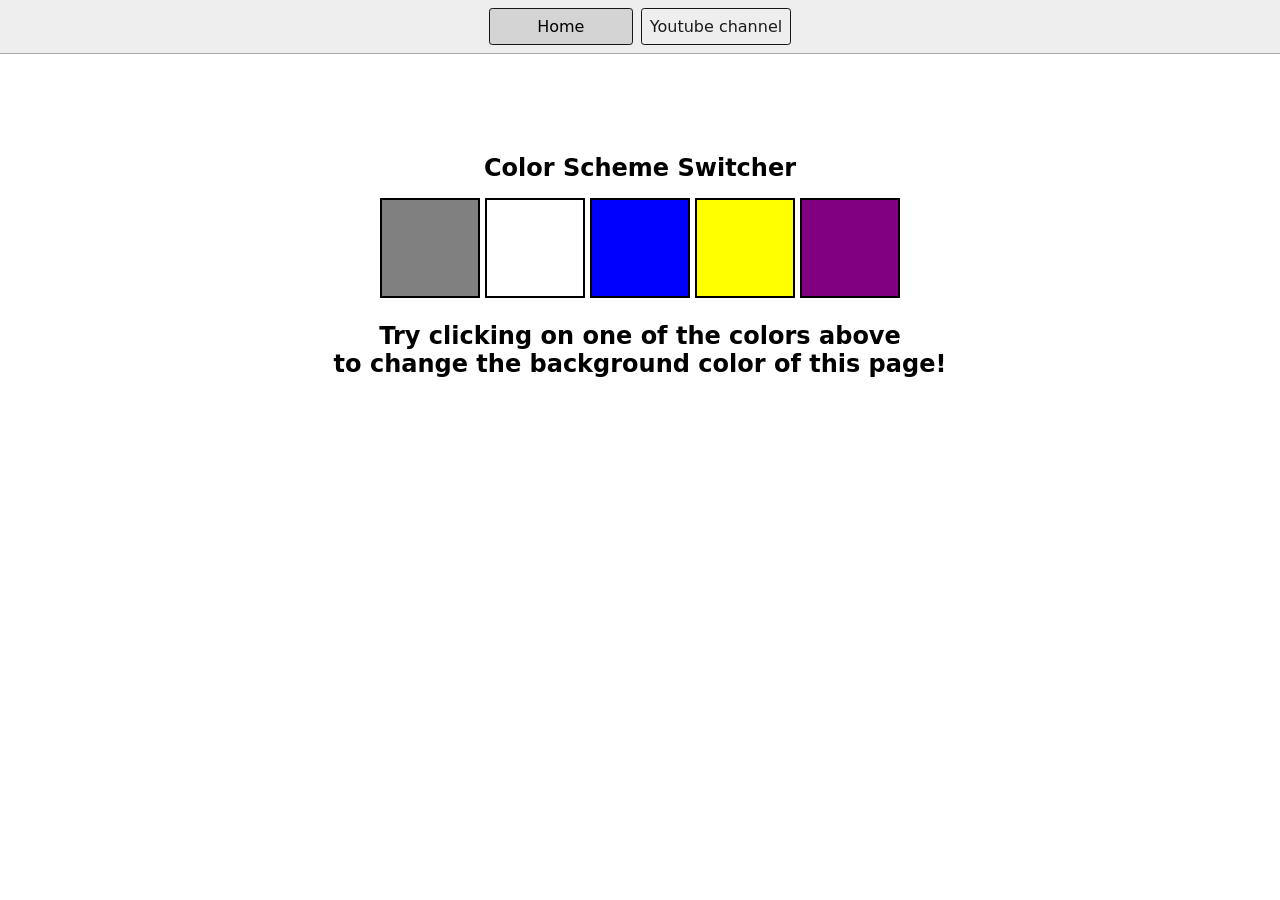
<file: 05_projectsDOM/1-colorChanger/index.html>
<!DOCTYPE html>
<html lang="en">
  <head>
    <meta charset="UTF-8" />
    <meta name="viewport" content="width=device-width, initial-scale=1.0" />
    <meta http-equiv="X-UA-Compatible" content="ie=edge" />
    <link rel="stylesheet" href="style.css" />
    <link rel="stylesheet" href="../styles.css" />
    <title>JavaScript Background Color Switcher</title>
  </head>
  <body>
    <nav>
      <a href="/" aria-current="page">Home</a>
      <a target="_blank" href="https://www.youtube.com/@chaiaurcode"
        >Youtube channel</a
      >
    </nav>
    <div class="canvas">
      <!-- <a
        style="
          background-color: #fff;
          padding: 10px 30px;
          border-radius: 8px;
          color: #212121;
          text-decoration: none;
          border: 2px solid #212121;
        "
        href="../index.html"
        >Back to Home Page</a
      > -->
      <h1>Color Scheme Switcher</h1>
      <span class="button" id="grey"></span>
      <span class="button" id="white"></span>
      <span class="button" id="blue"></span>
      <span class="button" id="yellow"></span>
      <span class="button" id="purple"></span>
      <h2>
        Try clicking on one of the colors above
        <span>to change the background color of this page!</span>
      </h2>
    </div>
    <script src="chaiaurcode.js"></script>
  </body>
</html>
</file>
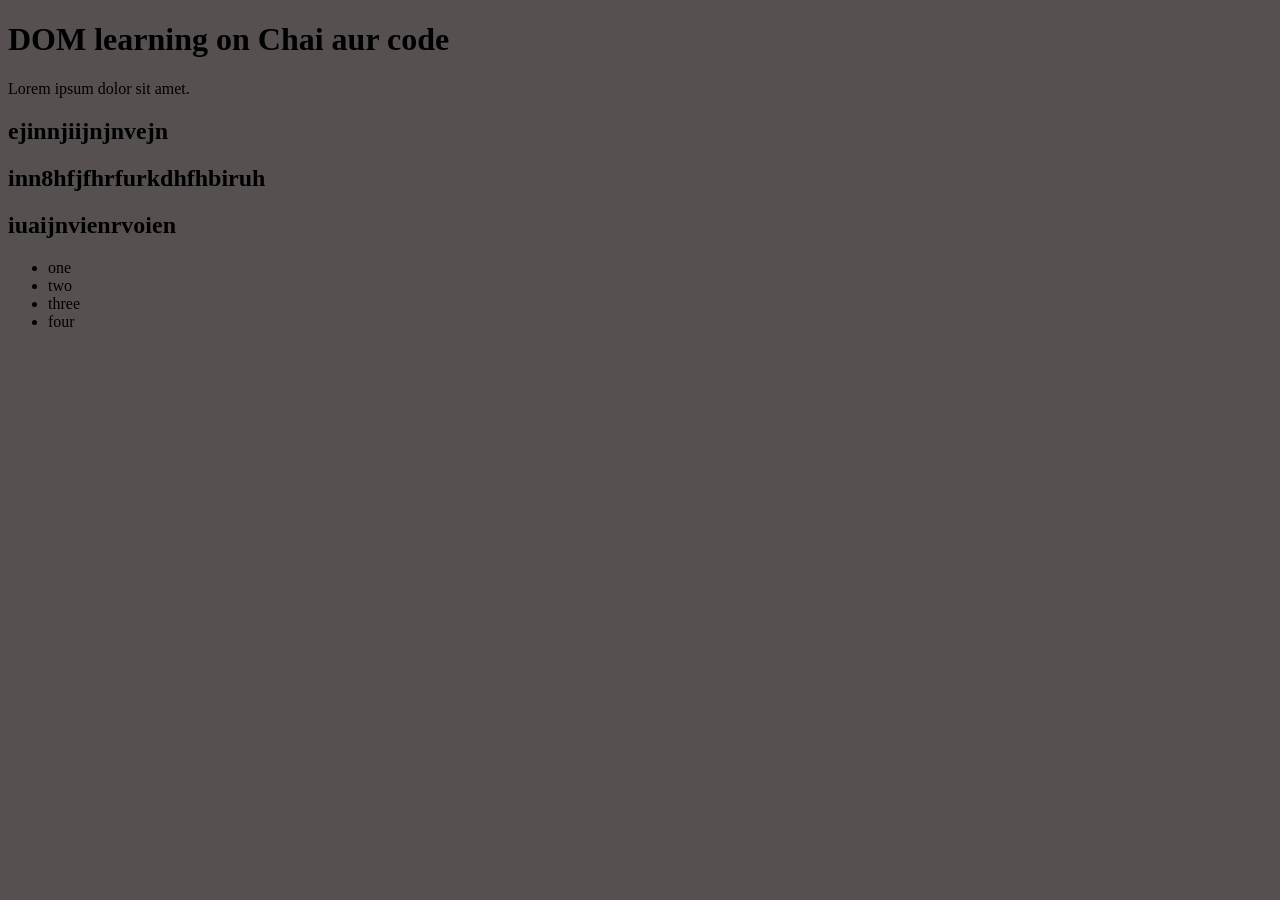
<file: 06_DOM/one.html>
<!DOCTYPE html>

<html lang="en">

<head>

<meta
charset="UTF-8">

<title>DOM learning</title>
<style>
    .h1{
        background-color: #565050;
    }
</style>

</head> <body class="h1">
<div class="bg-black">
<h1 id = "kunal" class="heading">DOM learning on Chai aur code
    <span style="display: none;">testing</span>
</h1>
<p>Lorem ipsum dolor sit amet.</p>
<h2>ejinnjiijnjnvejn</h2>
<h2>inn8hfjfhrfurkdhfhbiruh</h2>
<h2>iuaijnvienrvoien</h2>

    <ul>
        <li class="list-item">one</li >
        <li class="list-item">two</li >
        <li class="list-item">three</li >
        <li class="list-item">four</li >
    </ul>
</div>
</body> </html>
</file>
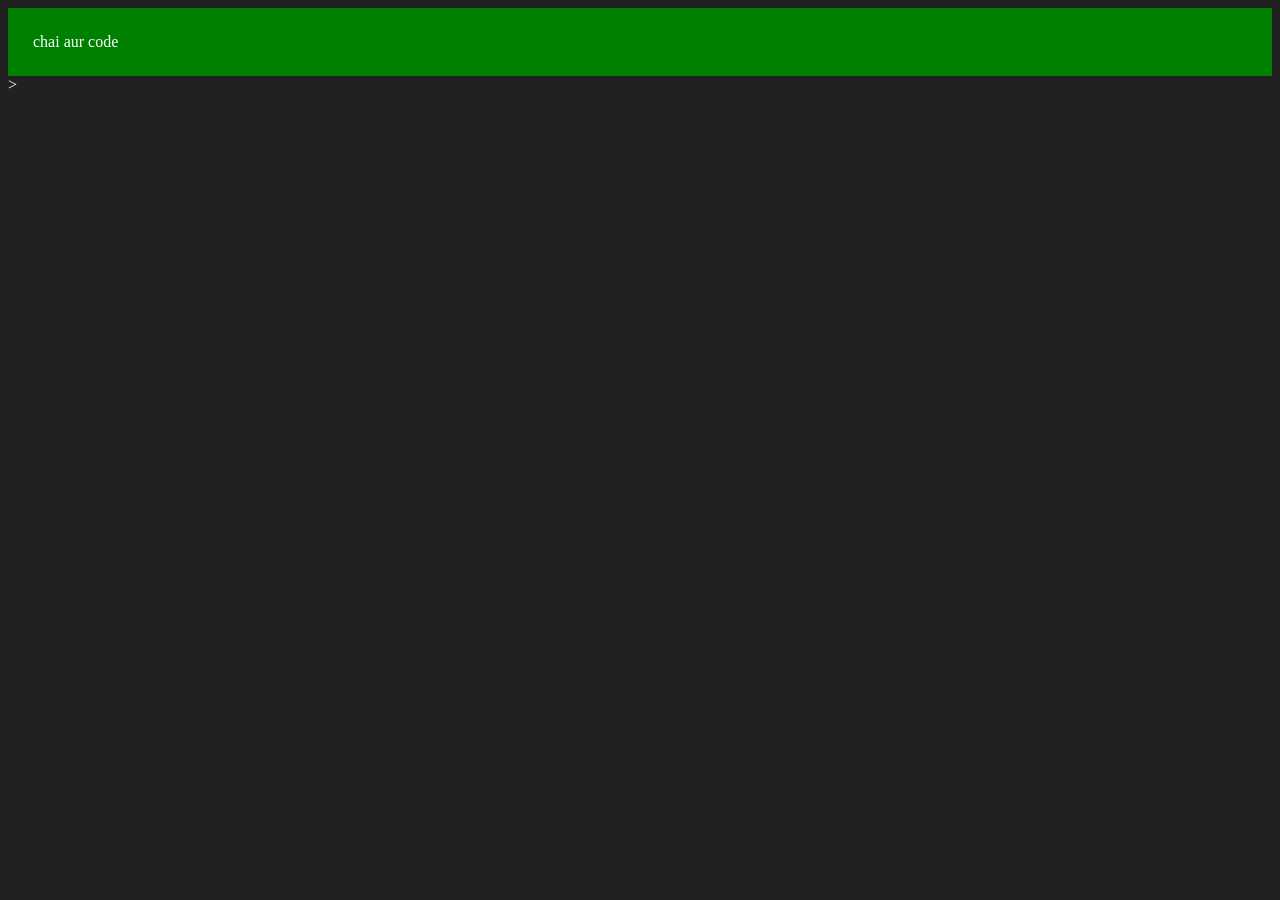
<file: 06_DOM/three.html>
<!DOCTYPE html>
<html lang="en">
<head>
    <meta charset="UTF-8">
    <meta http-equiv="X-UA-Compatible" content="IE=edge">
    <meta name="viewport" content="width=device-width, initial-scale=1.0">
    <title>chai aur code</title>
</head>
<body style="background-color: #212121; color: #fff;">
</body>
<script>
    const div=document.createElement('div')
    console.log(div)
    div.className="main"
    div.id=Math.random()*10+1
    div.style.backgroundColor="green"
    div.style.padding="25px"
     
    const addText=document.createTextNode("chai aur code")
    div.appendChild(addText)
    // div.innerHTML="kunaldewatwal"
    document.body.appendChild(div)
</script>>
</html>
</file>
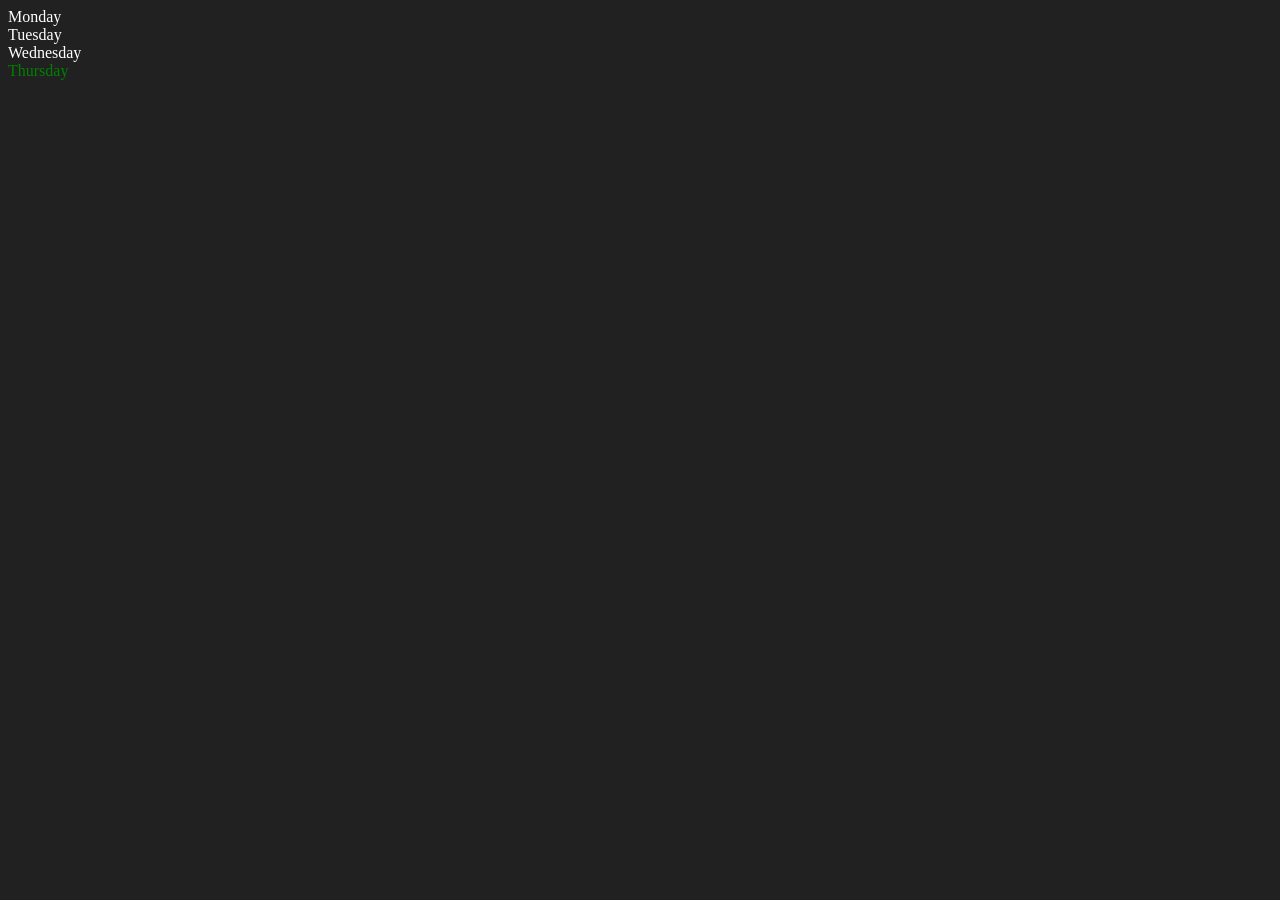
<file: 06_DOM/two.html>
<!DOCTYPE html>
<html lang="en">
    <head>
        <meta charset="UTF-8">
        <meta http-equiv="X-UA-Compatible" content="IE=edge">
        <meta name="viewport" content="width=device-width, initial-scale=1.0">
        <title>DOM | Chai aur code</title>
    </head>
    <body style="background-color: #212121; color: #fff">
        <div class="parent">
            <!-- this is a comment -->
            <div class="day">Monday</div>
            <div class="day">Tuesday</div>
            <div class="day">Wednesday</div>
            <div class="day">Thursday</div>
        </div>
    </body>
    <script>
        const parent=document.querySelector('.parent')
        // console.log(parent);
        // console.log(parent.children[1].innerHTML);

        // for(let i=0;i<parent.children.length;i++){
        //     console.log(parent.children[i].innerHTML)
        // }

        parent.children[3].style.color="green"
        // console.log(parent.firstElementChild.innerHTML )
        // console.log(parent.lastElementChild.innerHTML )

        const dayOne=document.querySelector('.day');
        // console.log(dayOne.innerText )
        // console.log(dayOne.parentElement )
        // console.log(dayOne.nextElementSibling)

        console.log("NODE: ", parent.childNodes)
    </script> 
</html>
</file>
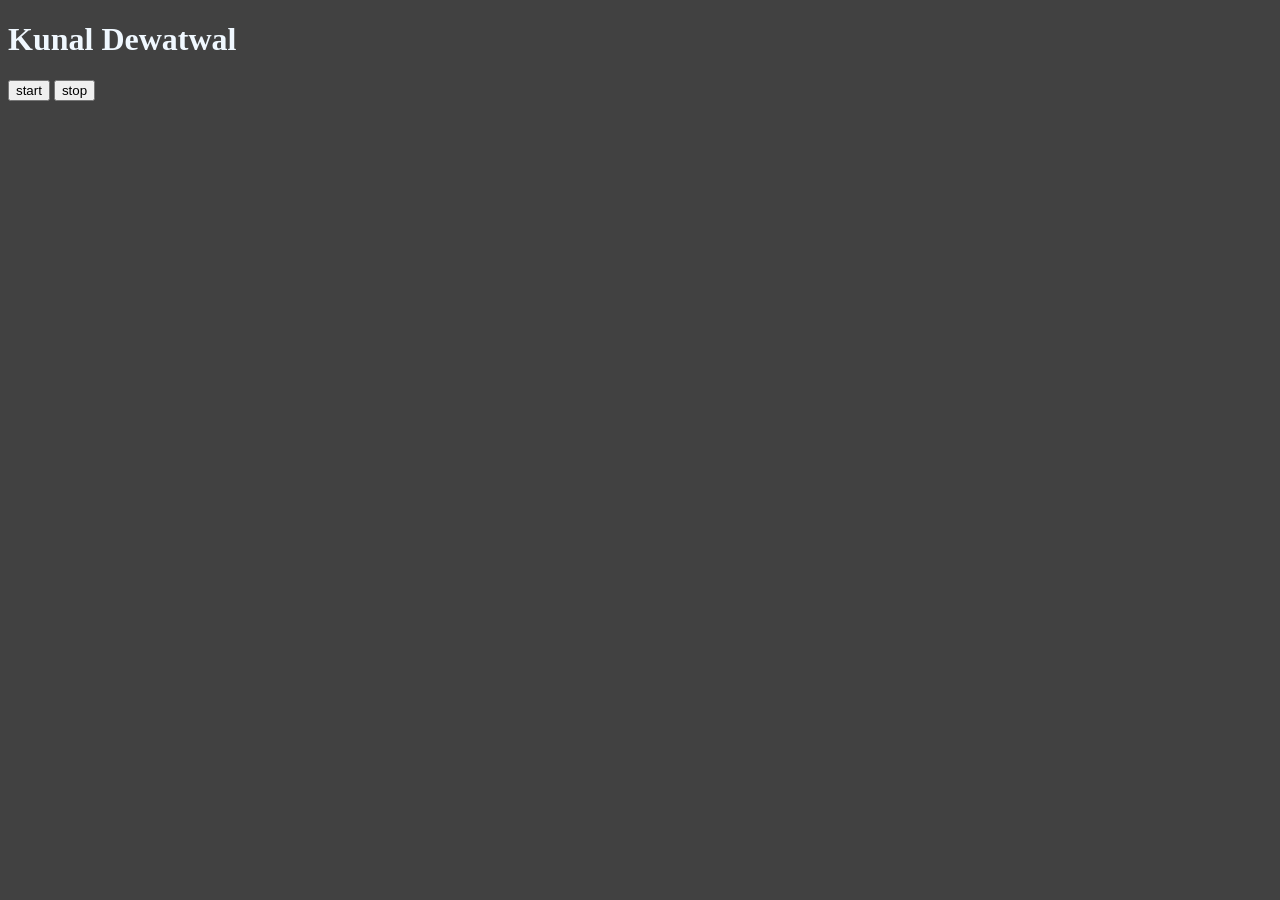
<file: 08-events/three.html>
<!DOCTYPE html>
<html lang="en">
<head>
    <meta charset="UTF-8">
    <meta name="viewport" content="width=device-width, initial-scale=1.0">
    <title>htnml Events </title>
</head>
<body style="background-color: #414141; color: aliceblue;">
    <h1>Kunal Dewatwal</h1>
    
    <button id="start">start</button>
    <button id="stop">stop</button>
</body>
<script>
    const sayDate=function(){
        console.log("kunal",Date.now())
    }
    let intervalId;
   document.querySelector('#start').addEventListener('click',function(){
    if(!intervalId){
        intervalId = setInterval(sayDate,2000) 
        // intervalId()
        console.log("in start")
    }
        
    })
    

    

    document.querySelector('#stop').addEventListener('click',
    function(){ 
        console.log("in stop function")
        clearInterval(intervalId)
        intervalId=null
    }
    )

   
</script>
</html>
</file>
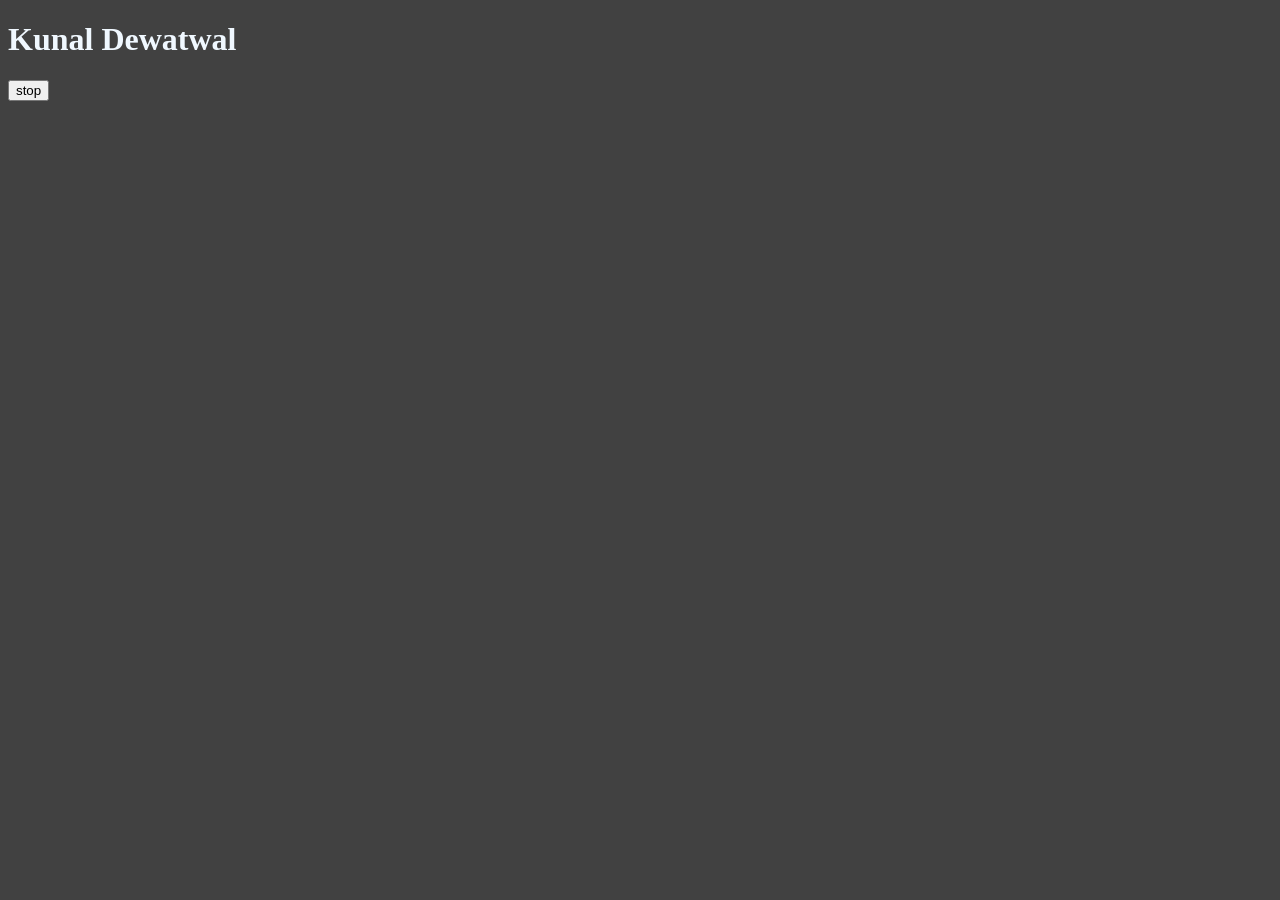
<file: 08-events/two.html>
<!DOCTYPE html>
<html lang="en">
<head>
    <meta charset="UTF-8">
    <meta name="viewport" content="width=device-width, initial-scale=1.0">
    <title>htnml Events </title>
</head>
<body style="background-color: #414141; color: aliceblue;">
    <h1>Kunal Dewatwal</h1>
    <button id="stop">stop</button>

</body>
<script>
    
    const sayMyname=function(){
        console.log("kunal")
    }

    // setTimeout(function(){
    //     console.log("kunal")
    // },3000)

    const settext=function(){
        document.querySelector('h1').innerHTML="KUNAL "
    }
    const changeme =setTimeout(settext,2300)
    document.querySelector('#stop').addEventListener('click',function(){
        clearTimeout(changeme)
        console.log("event stop")
    })
   
    
</script>
</html>
</file>
<file: 05_projectsDOM/1-colorChanger/style.css>
html {
  margin: 0;
}

span {
  display: block;
}
.canvas {
  margin: 100px auto 100px;
  width: 80%;
  text-align: center;
}

.button {
  width: 100px;
  height: 100px;
  border: solid black 2px;
  display: inline-block;
}

#grey {
  background: grey;
}

#white {
  background: white;
}
#blue {
  background: blue;
}
#yellow {
  background: yellow;
}
#purple{
    background: purple;
}
</file>
<file: 05_projectsDOM/styles.css>
* {
  box-sizing: border-box;
}

body {
  margin: 0;
  font-family: system-ui, sans-serif;
  color: black;
  background-color: white;
}

nav {
  display: flex;
  flex-wrap: wrap;
  align-items: center;
  justify-content: center;
  padding: 0.5rem;
  gap: 0.5rem;
  border-bottom: solid 1px #aaa;
  background-color: #eee;
}

nav a {
  display: inline-block;
  min-width: 9rem;
  padding: 0.5rem;
  border-radius: 0.2rem;
  border: solid 1px rgb(22, 22, 22);
  text-align: center;
  text-decoration: none;
  color: #1b1b1b;
}

nav a[aria-current='page'] {
  color: #000;
  background-color: #d4d4d4;
}

main {
  padding: 1rem;
}

h1 {
  font-weight: bold;
  font-size: 1.5rem;
}

.projects {
  display: flex;
  flex-direction: column;
}

.project-link {
  background-color: #fff;
  padding: 10px 30px;
  border-radius: 8px;
  color: #212121;
  text-decoration: none;
  border: 2px solid #212121;
  margin-top: 5px;
}
</file>
